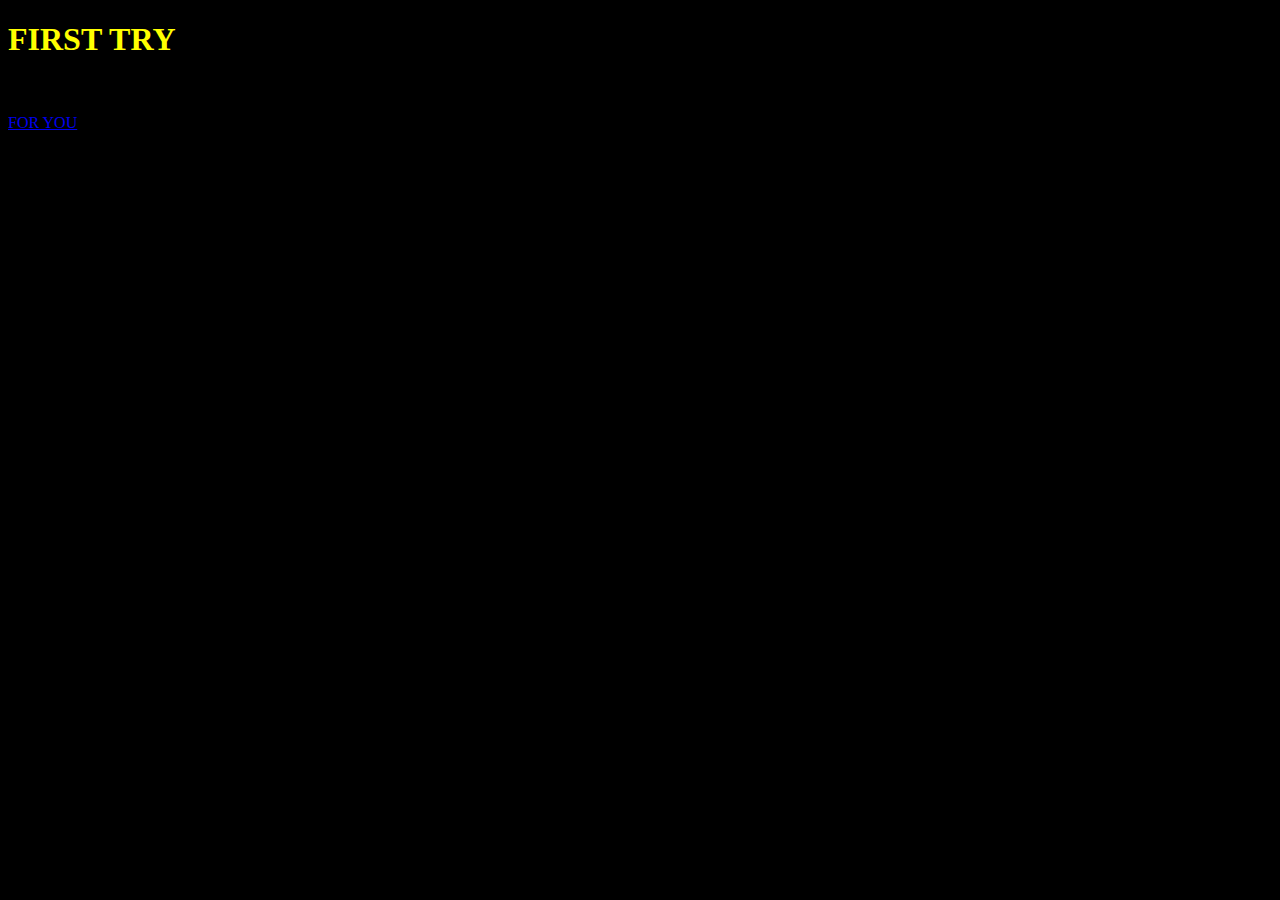
<file: first.html>
<!DOCTYPE html>
<html>
<head>
<title> LEO </title>
</head>
<body style="background-color:black;">
<h1 style="color:yellow;">FIRST TRY </h1>
<p> H3llo FR1ND
I am creating my new website.Just for fun. </p>
<a href="https://www.youtube.com/watch?v=Q3FEP6Uc2Hc"> FOR YOU </a>
</body>
</html>
</file>
